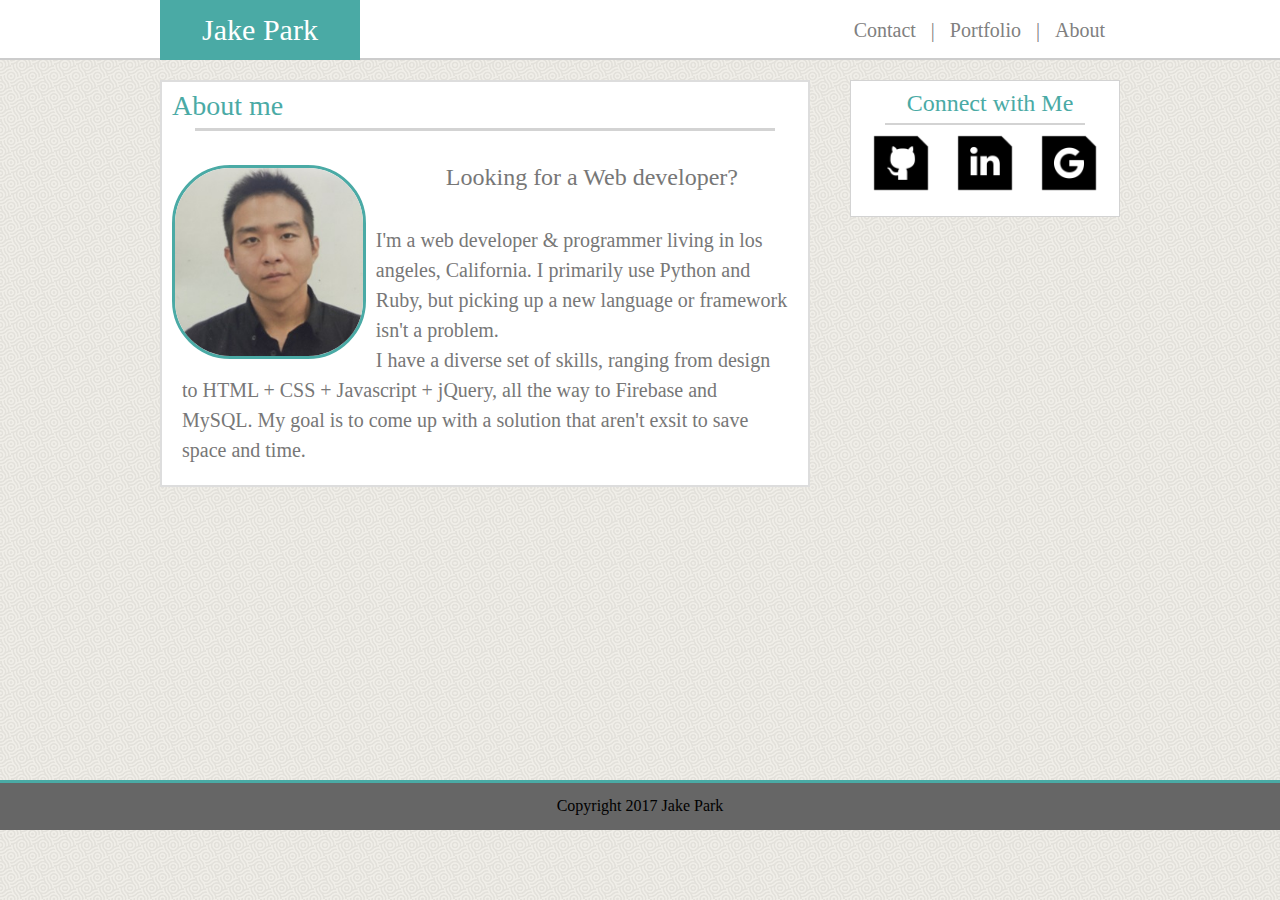
<file: index.html>
<!DOCTYPE html>
<html lang="en-us">
	<head>
		<link rel="stylesheet" type="text/css" href="assets/css/reset.css">
		<link rel="stylesheet" type="text/css" href="assets/css/style.css">
		<title>Basic portfolio</title>
	</head>

	<body>
		<nav>
			<div class="nav-content-div">
			<a href="index.html"><span id="name">Jake Park</span></a>
			<a class="menu" href="index.html">About</a>
			<span class="menu">|</span>
			<a class="menu" href="portfolio.html">Portfolio</a>
			<span class="menu">|</span>
			<a class="menu" href="contact.html">Contact</a>
			</div>
		</nav>

		<div class="wrapper section-content-div">
		<section>
			<h1>About me</h1>
			<hr id="hr-section" side= "10px">
			<br>
			<img id="bio-pic" src="assets/images/jake1.jpg" alt="Jake Park">
			<h2>Looking for a Web developer?</h2><br><p> I'm a web developer & programmer living in los angeles, California. I primarily use Python and Ruby, but picking up a new language or framework isn't a problem.<br>   I have a diverse set of skills, ranging from design to HTML + CSS + Javascript + jQuery, all the way to Firebase and MySQL. My goal is to come up with a solution that aren't exsit to save space and time.</p>
		</section>

		<aside>
			<h2>Connect with Me</h2>
			<hr id="hr-aside">
			<a href="https://github.com/bluffingtuna" target="_blank"><img class="connect-pic" src="assets/images/github.png" alt="git"></a>
			<a href="https://www.linkedin.com/in/jake-jin-park-48832751/" target="_blank"><img class="connect-pic" src="assets/images/linkenin.png" alt="linkenin"></a>
			<a href="mailto:bluffingtuna@gmail.com" target="_blank"><img class="connect-pic" src="assets/images/gmail.png" alt="gmail"></a>

		</aside>
		</div>
		<footer class="footer">
			Copyright 2017 Jake Park
		</footer>
	</body>

</html>
</file>
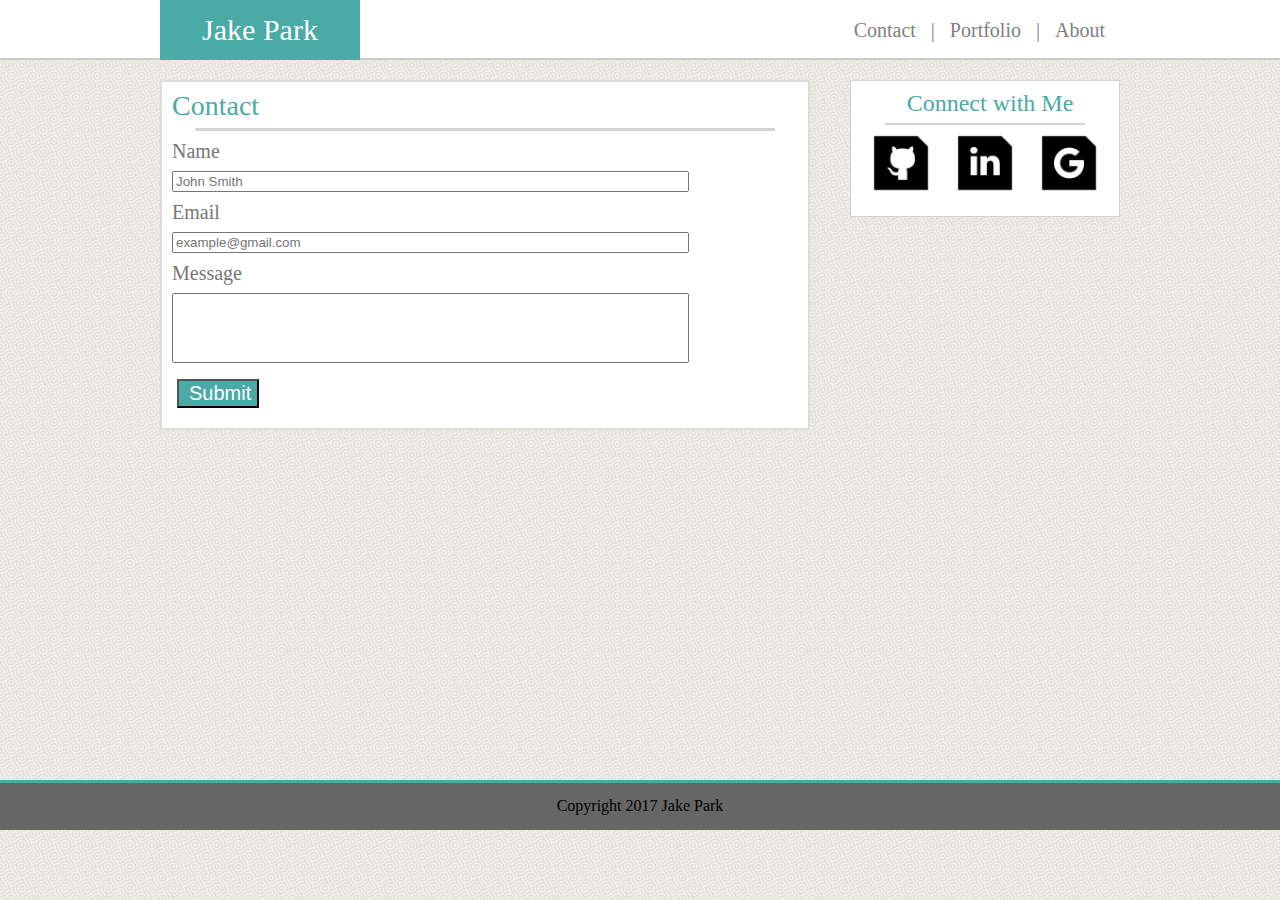
<file: contact.html>
<!DOCTYPE html>
<html lang="en-us">
<head>
	<link rel="stylesheet" type="text/css" href="assets/css/reset.css">
	<link rel="stylesheet" type="text/css" href="assets/css/style.css">
	<title>Contact</title>
</head>

<body>
	<nav>
		<div class="nav-content-div">
		<a href="index.html"><span id="name">Jake Park</span></a>
		<a class="menu" href="index.html">About</a>
		<span class="menu">|</span>
		<a class="menu" href="portfolio.html">Portfolio</a>
		<span class="menu">|</span>
		<a class="menu" href="contact.html">Contact</a>
		</div>
	</nav>
	<div class="wrapper section-content-div">
	<section>
		<h1>Contact</h1>
		<hr id="hr-section">
		
		<h3>Name</h3>
		<input type="text" placeholder="John Smith">
		<h3>Email</h3>
		<input type="text" placeholder="example@gmail.com">
		<h3>Message</h3>
		<input id="message"><br><br>

		<button>Submit</button>
	</section>


	<aside>
		<h2>Connect with Me</h2>
		<hr id="hr-aside">
		<a href="https://github.com/bluffingtuna" target="_blank"><img class="connect-pic" src="assets/images/github.png" alt="git"></a>
		<a href="https://www.linkedin.com/in/jake-jin-park-48832751/" target="_blank"><img class="connect-pic" src="assets/images/linkenin.png" alt="linkenin"></a>
		<a href="mailto:bluffingtuna@gmail.com" target="_blank"><img class="connect-pic" src="assets/images/gmail.png" alt="gmail"></a>
	</aside>
	</div>
	
	<footer class="footer">
		Copyright 2017 Jake Park
	</footer>
</body>


</html>
</file>
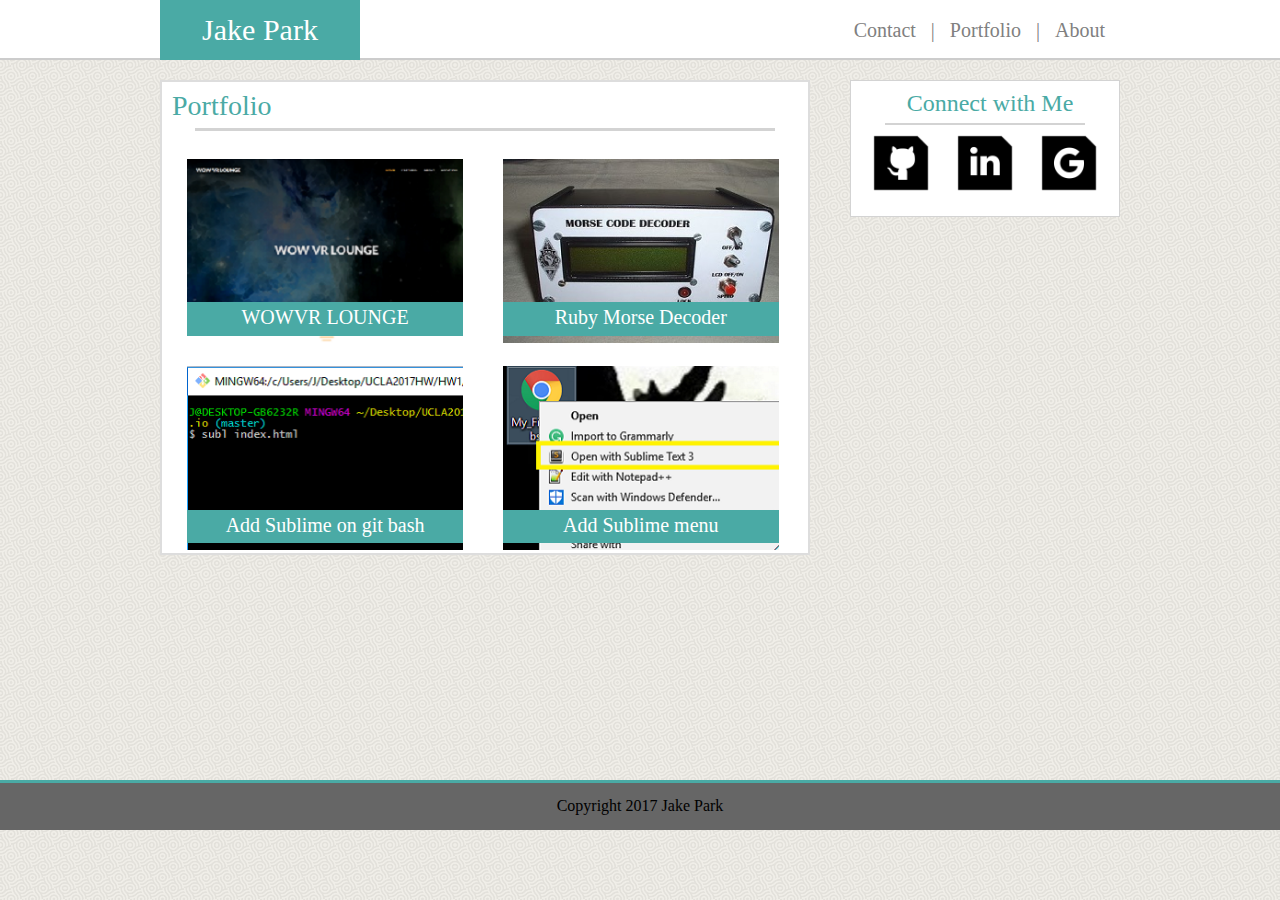
<file: portfolio.html>
<!DOCTYPE html>
<html lang="en-us">
	<head>
		<link rel="stylesheet" type="text/css" href="assets/css/reset.css">
		<link rel="stylesheet" type="text/css" href="assets/css/style.css">
		<title>Contact</title>
	</head>

	<body>
		<nav>
			<div class="nav-content-div">
			<a href="index.html"><span id="name">Jake Park</span></a>
			<a class="menu" href="index.html">About</a>
			<span class="menu">|</span>
			<a class="menu" href="portfolio.html">Portfolio</a>
			<span class="menu">|</span>
			<a class="menu" href="contact.html">Contact</a>
			</div>
		</nav>
		<div class="wrapper section-content-div">
		<section>
			<h1>Portfolio</h1><hr id="hr-section">
			
			<div class="picture">
				<a href="http://www.wowvr.org" target="_blank"><img class="pics" src="assets/images/d2.png" alt="waht"></a>
				<div class="pictag">
					WOWVR LOUNGE
				</div>
			</div>
			<div class="picture">
				<a href="https://github.com/bluffingtuna/morsedecoder" target="_blank"><img class="pics" src="assets/images/d3.jpg" alt="waht"></a>
				<div class="pictag">
					Ruby Morse Decoder
				</div>
			</div>
			<div class="picture">
				<a href="https://github.com/bluffingtuna/sublimegitbash" target="_blank"><img class="pics" src="assets/images/d7.png" alt="waht"></a>
				<div class="pictag">
					Add Sublime on git bash
				</div>
			</div>
			<div class="picture">
				<a href="https://github.com/bluffingtuna/sublimeonwindow" target="_blank"><img class="pics" src="assets/images/d6.png" alt="waht"></a>
				<div class="pictag">
					Add Sublime menu
				</div>
			</div>
			
		</section>

		<aside>
			<h2>Connect with Me</h2>
			<hr id="hr-aside">
			<a href="https://github.com/bluffingtuna" target="_blank"><img class="connect-pic" src="assets/images/github.png" alt="git"></a>
			<a href="https://www.linkedin.com/in/jake-jin-park-48832751/" target="_blank"><img class="connect-pic" src="assets/images/linkenin.png" alt="linkenin"></a>
			<a href="mailto:bluffingtuna@gmail.com" target="_blank"><img class="connect-pic" src="assets/images/gmail.png" alt="gmail"></a>

		</aside>
		</div>	
		<footer class="footer">
			Copyright 2017 Jake Park
		</footer>
	</body>

</html>
</file>
<file: assets/css/style.css>
* {
	font-family: 'Arial', 'Helvetica Neue', Helvetica, sans-serif;
	box-sizing: border-box;
}

nav {
	background-color: white;
	position: fixed;
	width: 100%;
	height: 60px;
	z-index: 99;
	border-bottom: 2px solid #cccccc;	
}
.nav-content-div {
	width: 960px;
	margin: 0 auto;
}

a {
	text-decoration: none;
}

/* ../ will go upward in the directory */
body {
	font-style: 'Arial', 'Helvetica Neue', Helvetica, sans-serif;
	background-image: url(../images/naturalblack.png);
	margin: 0 auto;
	height: 100%;
}

.section-content-div {
	width: 960px;
	height: 100%;
	margin: 0 auto;
}
h1{
	color: #4aaaa5;
	font-family: 'Georgia', Times, Times New Roman, serif;
	padding-left: 10px;
	margin-top: 10px;
	font-size: 28px;
}

h2 {
	font-family: 'Georgia', Times, Times New Roman, serif;
	padding-left: 10px;
	margin: 0 auto;
	text-align: center;
	margin-top: 10px;
	font-size: 24px;

}
h3 {
	font-family: 'Georgia', Times, Times New Roman, serif;
	padding-left: 10px;
	margin-bottom: 10px;
	margin-top: 10px;
	font-size: 20px;
}

p {
	padding:20px;
	color: #777777;
	margin: 0 auto;
	font-size: 20px;
	line-height: 1.5;
}

#name {
	background-color: #4aaaa5;
	color: white;
	font-size: 30px;
	padding: 15px;
	width: 200px;
	float: left;
	margin: 0 auto;
	text-align: center;
}



.bar {
	float: right;
	color: grey;
	font-size: 20px;
}
.menu {
	float:right;
	padding-top:20px;
	padding-right:15px;
	color: grey;
	font-size:20px;
}

section {
	color: #777777;
	float:left;
	width: 650px;
	background-color: #ffffff;
	margin-top: 80px;
	position: relative;
	margin-bottom: 30px;
	box-sizing: border-box;
	border: 2px solid #dddddd;
}

aside {
	color: #4aaaa5;
	float:right;
	width: 270px;
	background-color: #ffffff;
	margin-top: 80px;
	position: relative;
	border: 1px solid lightgrey;
}

footer {
	
	width: 100%;
	border-top: solid #4aaaa5;
	text-align: center;
	background-color: #666666;
	clear: both;
	padding: 15px 15px 15px 15px;
	height: 50px;
}

#bio-pic {
	float: left;
	display:block;
	width: 30%;
	border-radius: 30%;
	border: solid #4aaaa5 ;
	margin:10px 10px;
}

.connect-pic {
	width: 60px;
	margin-left: 15pt;
	margin-bottom: 15pt;
}

input {
	width: 80%;
	margin-left:10px;
}

#message {
	padding-bottom: 50px;
}

button {
	font-size: 20px;
	color: white;
	background-color:#4aaaa5;
	padding-left: 10px;
	margin-bottom:20px;
	margin-left: 15px;
}

.pictag {
	position: absolute;
	bottom:10px;
	background-color: #4aaaa5;
	color: white;
	margin: 0 auto;
	width: 95%;
	height: 18%;
	padding-top: 5px;
	text-align: center;
	font-size:20px;
	padding-bottom: 10px;
}

.picture {
	float: left;
	position: relative;
	width: 45%;
	margin-left: 25px;
	margin-top:20px;
}

.pics {
	width:95%;
}

.wrapper {
	min-height: calc(100vh - 70px);
	margin-bottom: -50px;
}


.menu:hover { 
	color: blue;
	cursor: pointer;
}

.pics:hover {
  outline: 5px solid gray;
  cursor: pointer;
}

.connect-pic:hover {
	outline: 5px solid pink;
	cursor: pointer;
}

.picture:hover .pictag {
  color: blue;
  cursor: pointer;
}

#hr-section {
	width:580px;
	height: 3px;
	background-color: lightgrey;
	border: 0;
}

#hr-aside {
	width:200px;
	height: 2px;
	background-color: lightgrey;
	border: 0;
}
</file>
